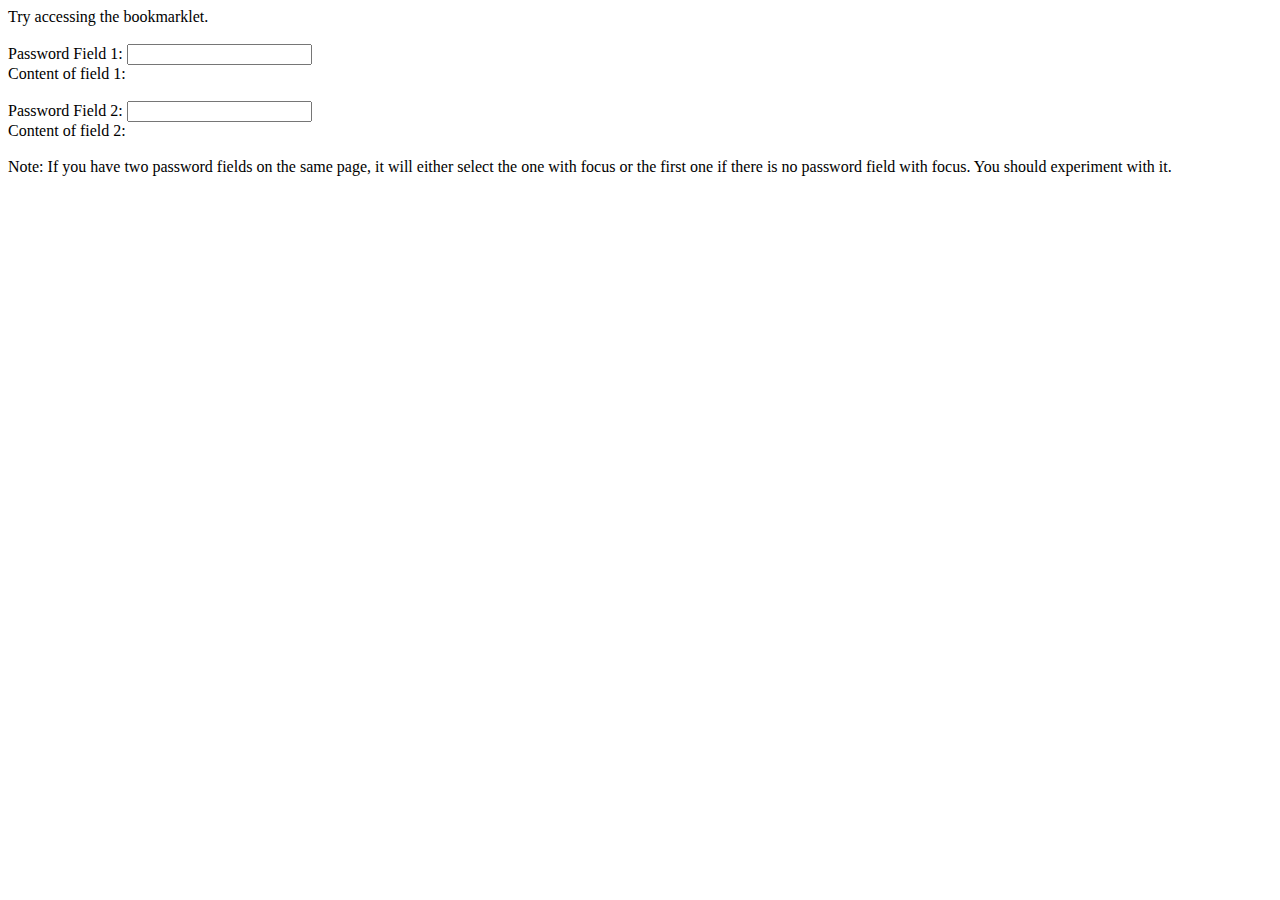
<file: src/password_page_example.html>
<!DOCTYPE html>
<html>

<head>
<title>Example password page</title>
<script src="//ajax.googleapis.com/ajax/libs/jquery/1.8.3/jquery.min.js"></script>
</head>

<body>
Try accessing the bookmarklet.<br /><br />

Password Field 1: <input type="password" id="password1"></input><br />
Content of field 1: <span id="password1content"></span><br /><br />

Password Field 2: <input type="password" data-bind="value: password2"></input><br />
Content of field 2: <span data-bind="text: password2"></span><br /><br />

Note: If you have two password fields on the same page, it will
either select the one with focus or the first one if there is no
password field with focus. You should experiment with it.


<script>
setInterval(function() {
    for(var i = 1; i <= 2; i++) {
        $("#password" + i + "content").text($("#password" + i).val());
    }
}, 1000);
</script>

</body>

</html>
</file>
